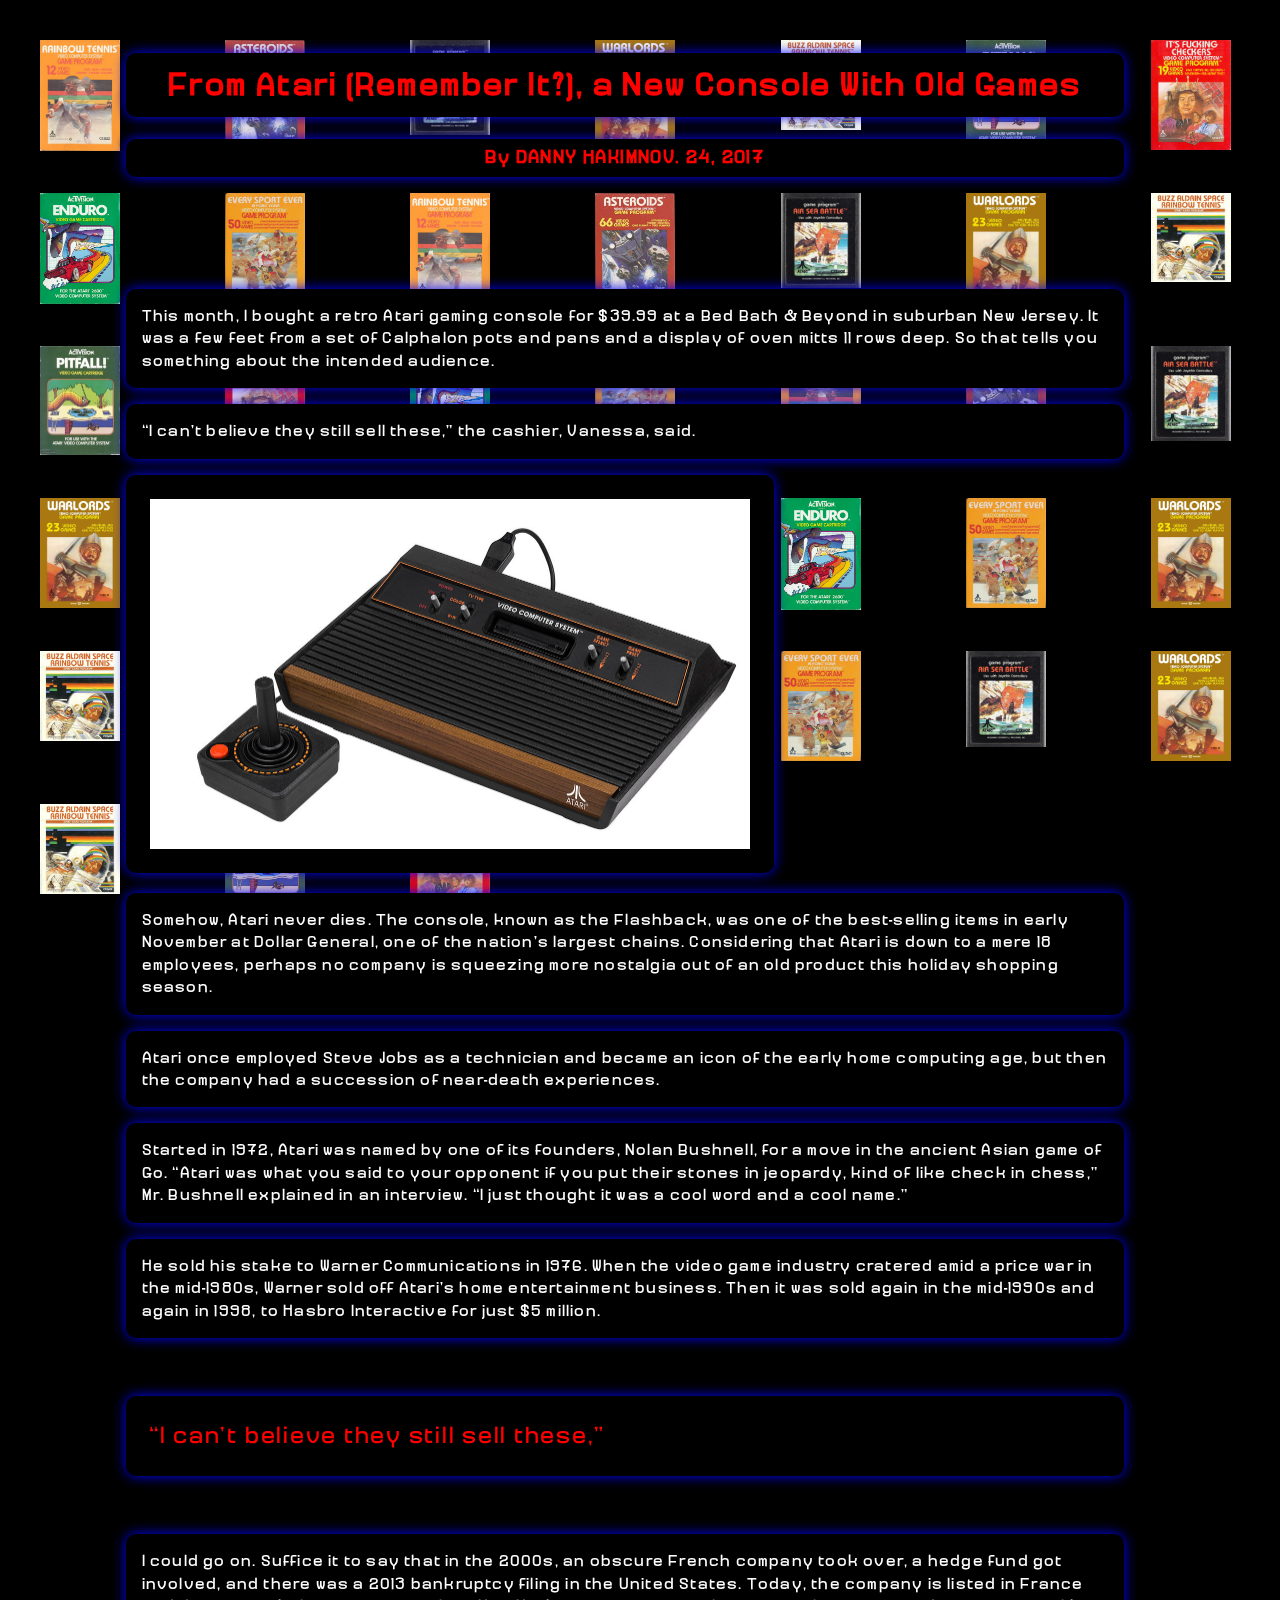
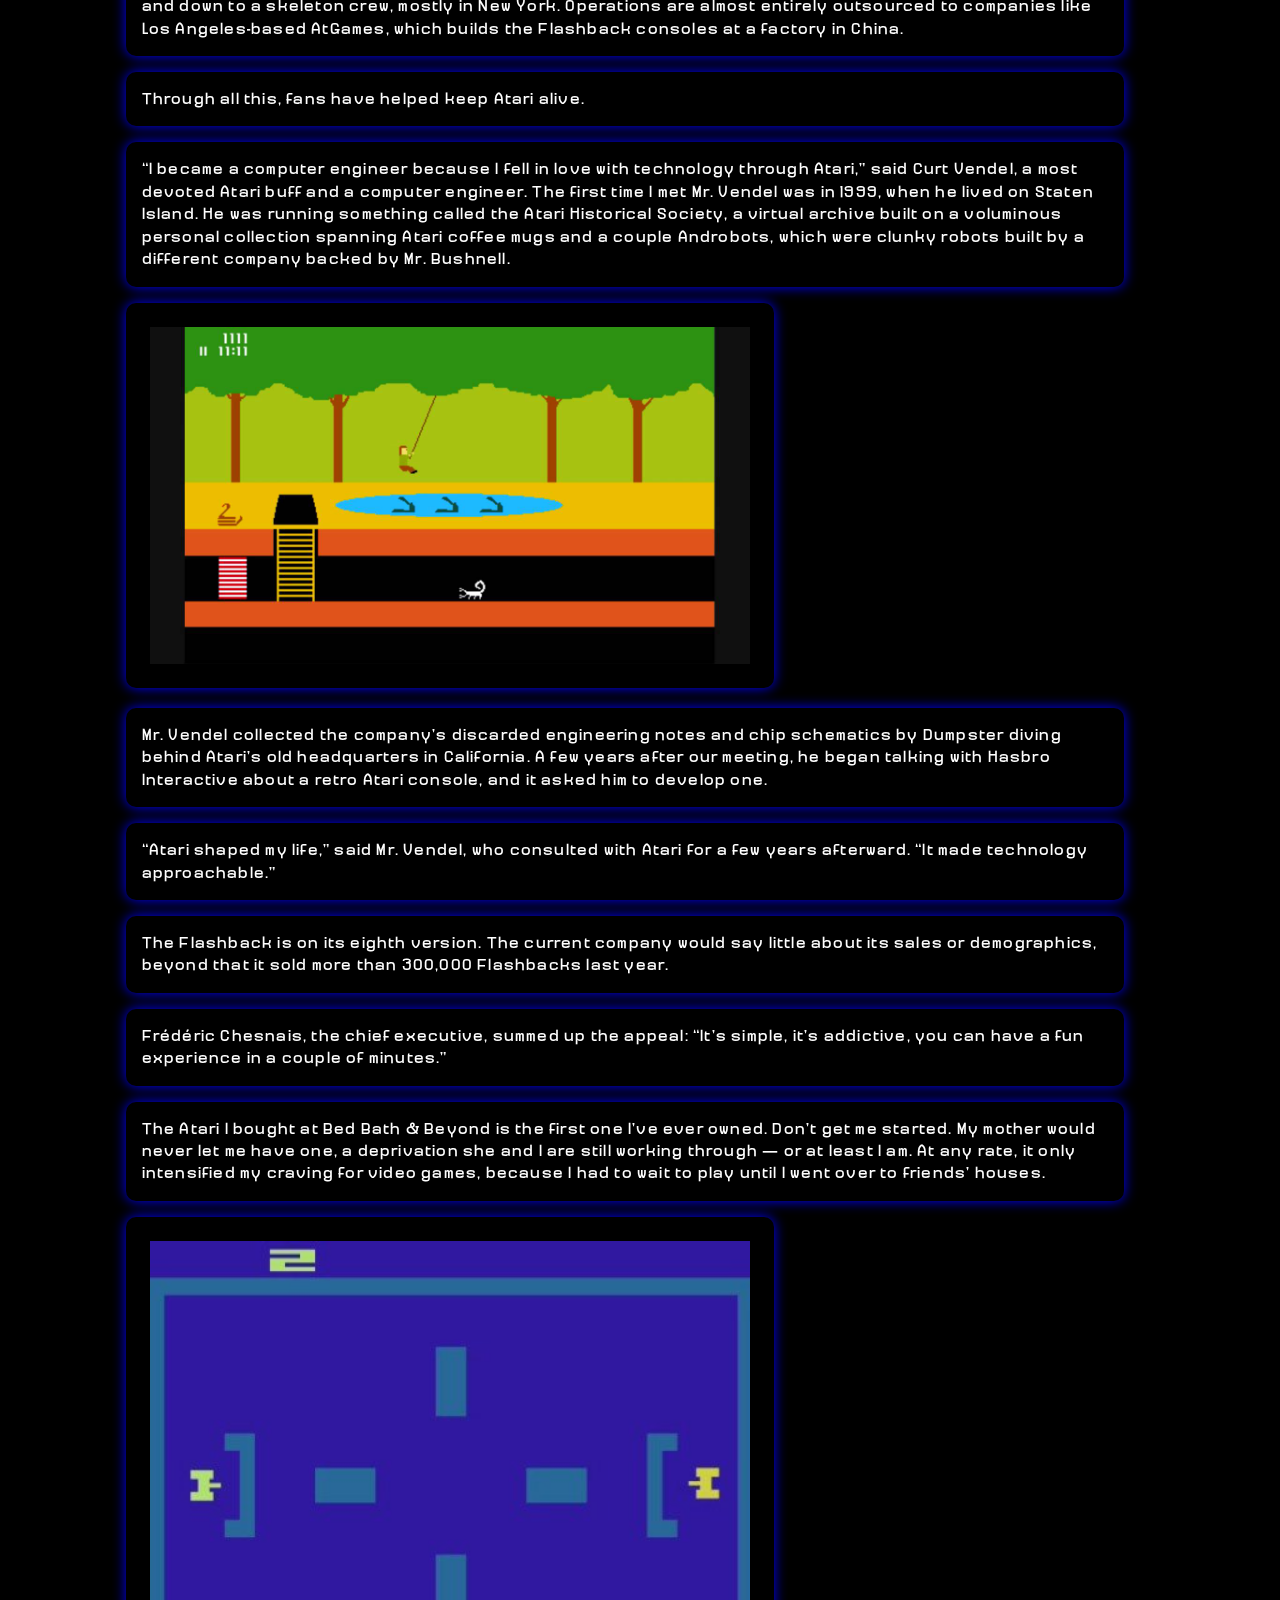
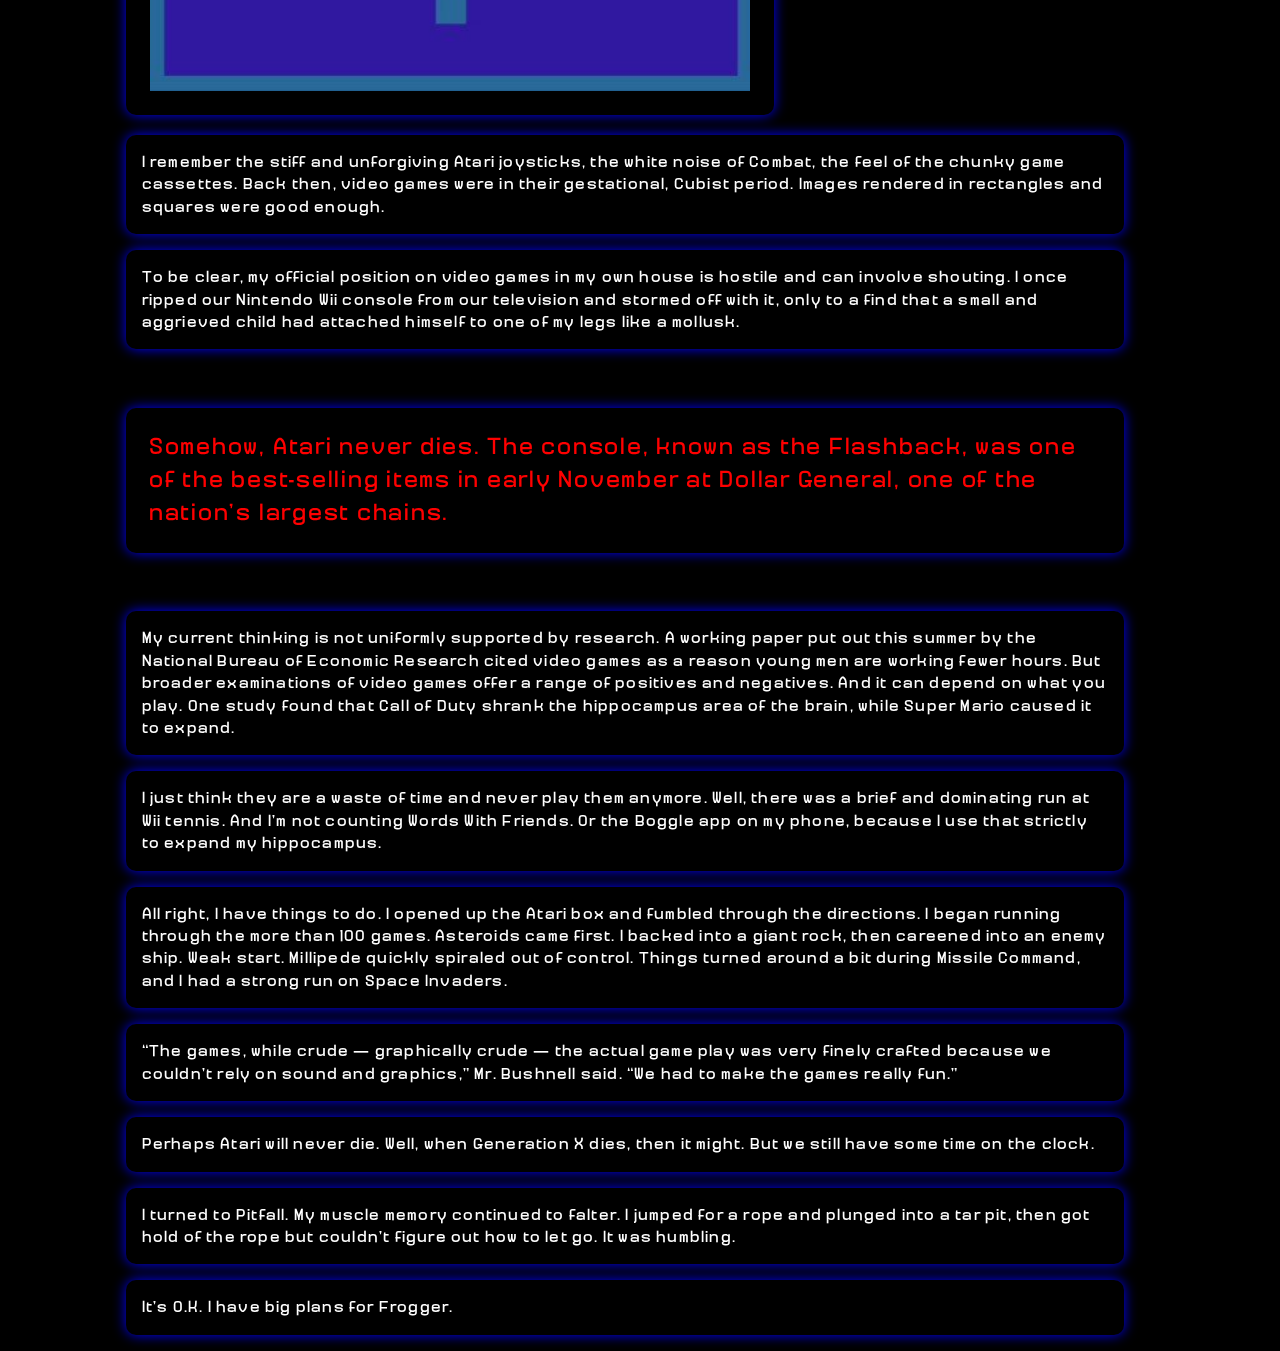
<file: index.html>
<!DOCTYPE html>
<html lang="en">

<head>
  <meta charset="UTF-8">
  <meta name="viewport" content="width=device-width, initial-scale=1.0">

  <!-- Set a page title -->
  <title>Art-Directed Article</title>

  <!-- Site Styles -->
  <link rel="stylesheet" href="art.css">
</head>

<body>

  <!-- https://www.nytimes.com/2017/11/24/business/atari-flashback-video-games.html -->


  <!-- Background Images -->

  <div class="backgrid">

    <div><img class="griditem" src="atari1.jpg" alt="atari"></div>
    <div><img class="griditem" src="atari2.jpg" alt="atari"></div>
    <div><img class="griditem" src="atari3.jpg" alt="atari"></div>
    <div><img class="griditem" src="atari4.jpg" alt="atari"></div>
    <div><img class="griditem" src="atari5.jpg" alt="atari"></div>
    <div><img class="griditem" src="atari6.jpg" alt="atari"></div>
    <div><img class="griditem" src="atari7.jpg" alt="atari"></div>
    <div><img class="griditem" src="atari8.jpg" alt="atari"></div>
    <div><img class="griditem" src="atari9.jpg" alt="atari"></div>
    <div><img class="griditem" src="atari1.jpg" alt="atari"></div>
    <div><img class="griditem" src="atari2.jpg" alt="atari"></div>
    <div><img class="griditem" src="atari3.jpg" alt="atari"></div>
    <div><img class="griditem" src="atari4.jpg" alt="atari"></div>
    <div><img class="griditem" src="atari5.jpg" alt="atari"></div>
    <div><img class="griditem" src="atari6.jpg" alt="atari"></div>
    <div><img class="griditem" src="atari7.jpg" alt="atari"></div>
    <div><img class="griditem" src="atari8.jpg" alt="atari"></div>
    <div><img class="griditem" src="atari9.jpg" alt="atari"></div>
    <div><img class="griditem" src="atari1.jpg" alt="atari"></div>
    <div><img class="griditem" src="atari2.jpg" alt="atari"></div>
    <div><img class="griditem" src="atari3.jpg" alt="atari"></div>
    <div><img class="griditem" src="atari4.jpg" alt="atari"></div>
    <div><img class="griditem" src="atari5.jpg" alt="atari"></div>
    <div><img class="griditem" src="atari6.jpg" alt="atari"></div>
    <div><img class="griditem" src="atari7.jpg" alt="atari"></div>
    <div><img class="griditem" src="atari8.jpg" alt="atari"></div>
    <div><img class="griditem" src="atari9.jpg" alt="atari"></div>
    <div><img class="griditem" src="atari4.jpg" alt="atari"></div>
    <div><img class="griditem" src="atari5.jpg" alt="atari"></div>
    <div><img class="griditem" src="atari6.jpg" alt="atari"></div>
    <div><img class="griditem" src="atari7.jpg" alt="atari"></div>
    <div><img class="griditem" src="atari8.jpg" alt="atari"></div>
    <div><img class="griditem" src="atari9.jpg" alt="atari"></div>
    <div><img class="griditem" src="atari3.jpg" alt="atari"></div>
    <div><img class="griditem" src="atari4.jpg" alt="atari"></div>
    <div><img class="griditem" src="atari5.jpg" alt="atari"></div>
    <div><img class="griditem" src="atari6.jpg" alt="atari"></div>
    <div><img class="griditem" src="atari7.jpg" alt="atari"></div>


  </div>

  <!-- Article body -->


  <div class="grid">

    <div></div>
    <div>

      <h1 class="title">From Atari (Remember It?), a New Console With Old Games</h1>
      <h3 class="title">By DANNY HAKIMNOV. 24, 2017</h3>

      <p>
        This month, I bought a retro Atari gaming console for $39.99 at a Bed Bath & Beyond in suburban New Jersey. It was a few feet from a set of Calphalon pots and pans and a display of oven mitts 11 rows deep. So that tells you something about the intended
        audience. </p>

      <p> “I can’t believe they still sell these,” the cashier, Vanessa, said.</p>

      <img src="atari.jpg" alt="atari">

      <p> Somehow, Atari never dies. The console, known as the Flashback, was one of the best-selling items in early November at Dollar General, one of the nation’s largest chains. Considering that Atari is down to a mere 18 employees, perhaps no company
        is squeezing more nostalgia out of an old product this holiday shopping season.</p>

      <p> Atari once employed Steve Jobs as a technician and became an icon of the early home computing age, but then the company had a succession of near-death experiences. </p>

      <p>Started in 1972, Atari was named by one of its founders, Nolan Bushnell, for a move in the ancient Asian game of Go. “Atari was what you said to your opponent if you put their stones in jeopardy, kind of like check in chess,” Mr. Bushnell explained
        in an interview. “I just thought it was a cool word and a cool name.”</p>

      <p>He sold his stake to Warner Communications in 1976. When the video game industry cratered amid a price war in the mid-1980s, Warner sold off Atari’s home entertainment business. Then it was sold again in the mid-1990s and again in 1998, to Hasbro
        Interactive for just $5 million.</p>

      <p class="quote">“I can’t believe they still sell these,”</p>

      <p>I could go on. Suffice it to say that in the 2000s, an obscure French company took over, a hedge fund got involved, and there was a 2013 bankruptcy filing in the United States. Today, the company is listed in France and down to a skeleton crew,
        mostly in New York. Operations are almost entirely outsourced to companies like Los Angeles-based AtGames, which builds the Flashback consoles at a factory in China.</p>

      <p> Through all this, fans have helped keep Atari alive.</p>

      <p> “I became a computer engineer because I fell in love with technology through Atari,” said Curt Vendel, a most devoted Atari buff and a computer engineer. The first time I met Mr. Vendel was in 1999, when he lived on Staten Island. He was running
        something called the Atari Historical Society, a virtual archive built on a voluminous personal collection spanning Atari coffee mugs and a couple Androbots, which were clunky robots built by a different company backed by Mr. Bushnell.
      </p>

      <img src="atari game.jpg" alt="atari game">

      <p>
        Mr. Vendel collected the company’s discarded engineering notes and chip schematics by Dumpster diving behind Atari’s old headquarters in California. A few years after our meeting, he began talking with Hasbro Interactive about a retro Atari console, and
        it asked him to develop one.</p>

      <p>“Atari shaped my life,” said Mr. Vendel, who consulted with Atari for a few years afterward. “It made technology approachable.”</p>

      <p>The Flashback is on its eighth version. The current company would say little about its sales or demographics, beyond that it sold more than 300,000 Flashbacks last year.</p>

      <p> Frédéric Chesnais, the chief executive, summed up the appeal: “It’s simple, it’s addictive, you can have a fun experience in a couple of minutes.”
      </p>

      <p>
        The Atari I bought at Bed Bath & Beyond is the first one I’ve ever owned. Don’t get me started. My mother would never let me have one, a deprivation she and I are still working through — or at least I am. At any rate, it only intensified my craving for
        video games, because I had to wait to play until I went over to friends’ houses.
      </p>

      <img src="atari combat.jpg" alt="atari combat">

      <p>
        I remember the stiff and unforgiving Atari joysticks, the white noise of Combat, the feel of the chunky game cassettes. Back then, video games were in their gestational, Cubist period. Images rendered in rectangles and squares were good enough.</p>

      <p> To be clear, my official position on video games in my own house is hostile and can involve shouting. I once ripped our Nintendo Wii console from our television and stormed off with it, only to a find that a small and aggrieved child had attached
        himself to one of my legs like a mollusk.</p>

      <p class="quote"> Somehow, Atari never dies. The console, known as the Flashback, was one of the best-selling items in early November at Dollar General, one of the nation’s largest chains.</p>

      <p>My current thinking is not uniformly supported by research. A working paper put out this summer by the National Bureau of Economic Research cited video games as a reason young men are working fewer hours. But broader examinations of video games
        offer a range of positives and negatives. And it can depend on what you play. One study found that Call of Duty shrank the hippocampus area of the brain, while Super Mario caused it to expand.</p>

      <p>I just think they are a waste of time and never play them anymore. Well, there was a brief and dominating run at Wii tennis. And I’m not counting Words With Friends. Or the Boggle app on my phone, because I use that strictly to expand my hippocampus.</p>

      <p>All right, I have things to do. I opened up the Atari box and fumbled through the directions. I began running through the more than 100 games. Asteroids came first. I backed into a giant rock, then careened into an enemy ship. Weak start. Millipede
        quickly spiraled out of control. Things turned around a bit during Missile Command, and I had a strong run on Space Invaders.</p>

      <p>
        “The games, while crude — graphically crude — the actual game play was very finely crafted because we couldn’t rely on sound and graphics,” Mr. Bushnell said. “We had to make the games really fun.”</p>

      <p> Perhaps Atari will never die. Well, when Generation X dies, then it might. But we still have some time on the clock.</p>

      <p> I turned to Pitfall. My muscle memory continued to falter. I jumped for a rope and plunged into a tar pit, then got hold of the rope but couldn’t figure out how to let go. It was humbling. </p>

      <p>It’s O.K. I have big plans for Frogger.</p>

    </div>
    <div></div>
  </div>

</body>

</html>
</file>
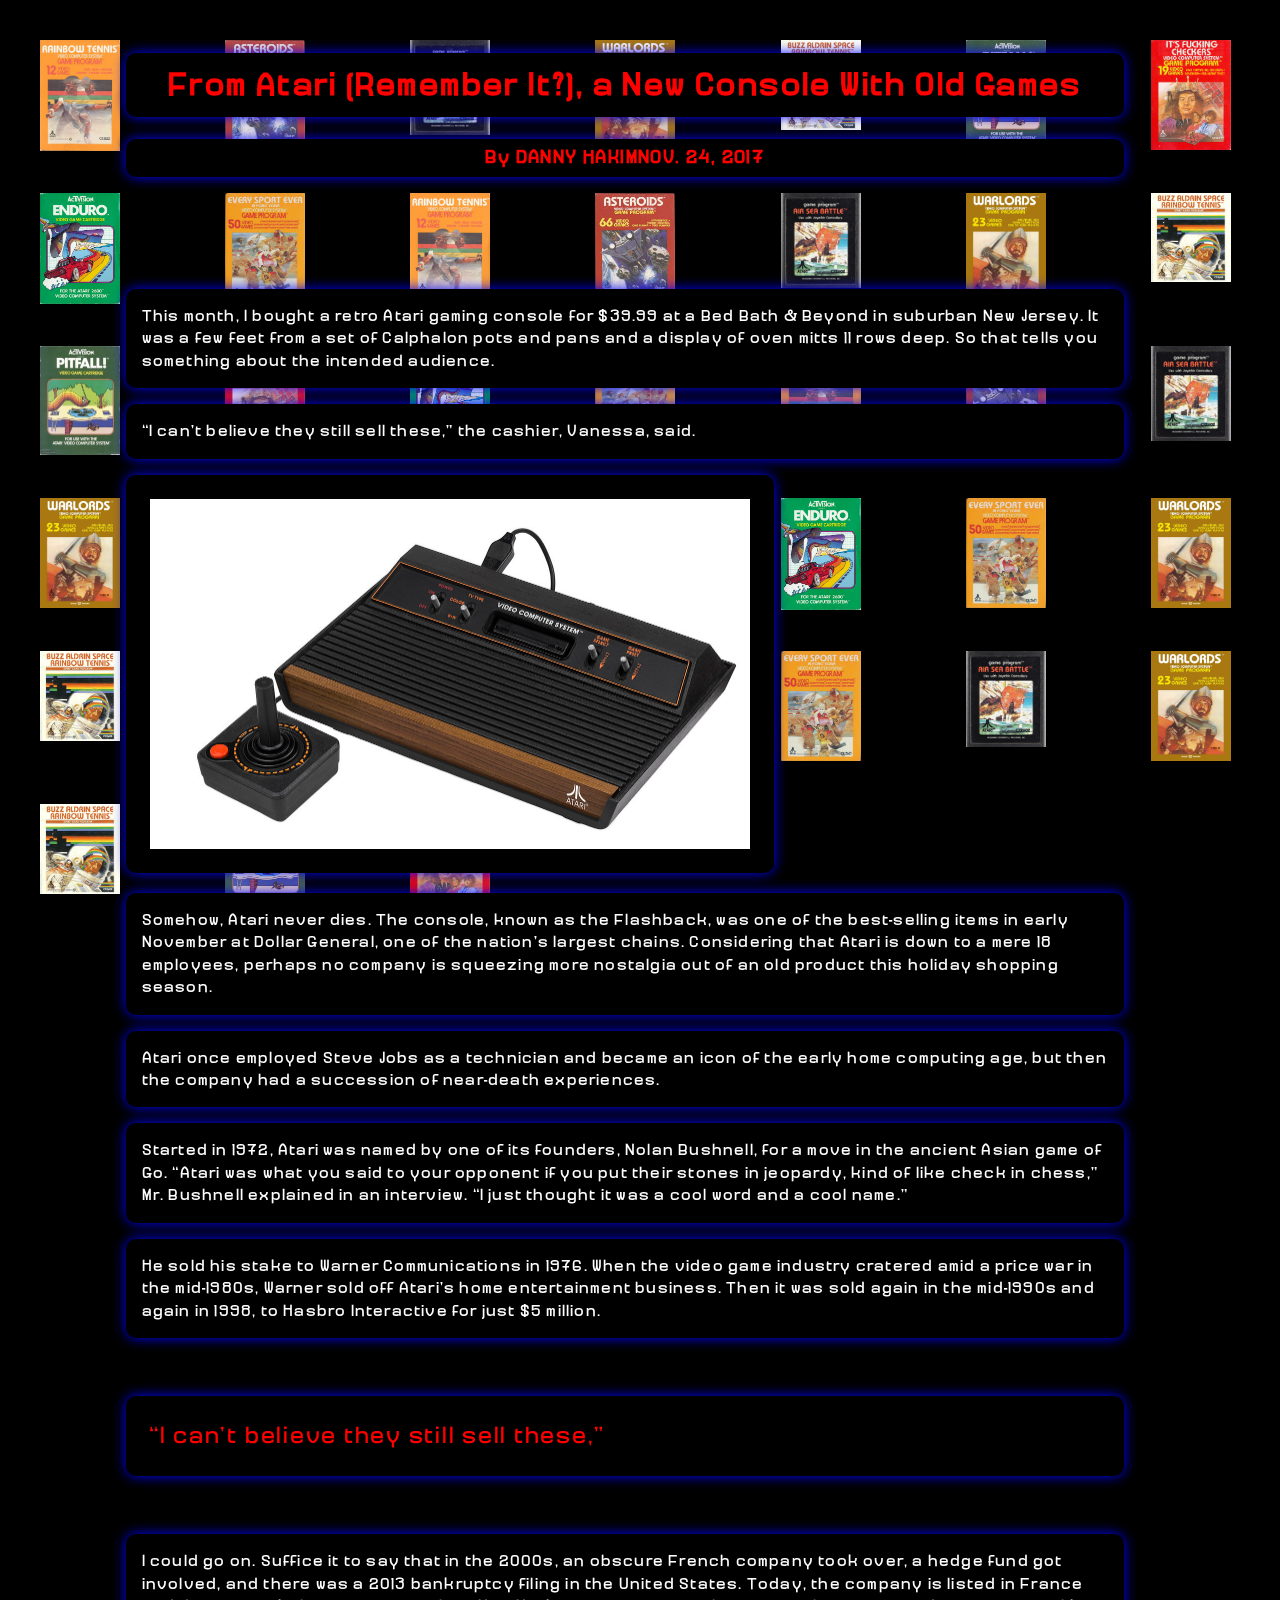
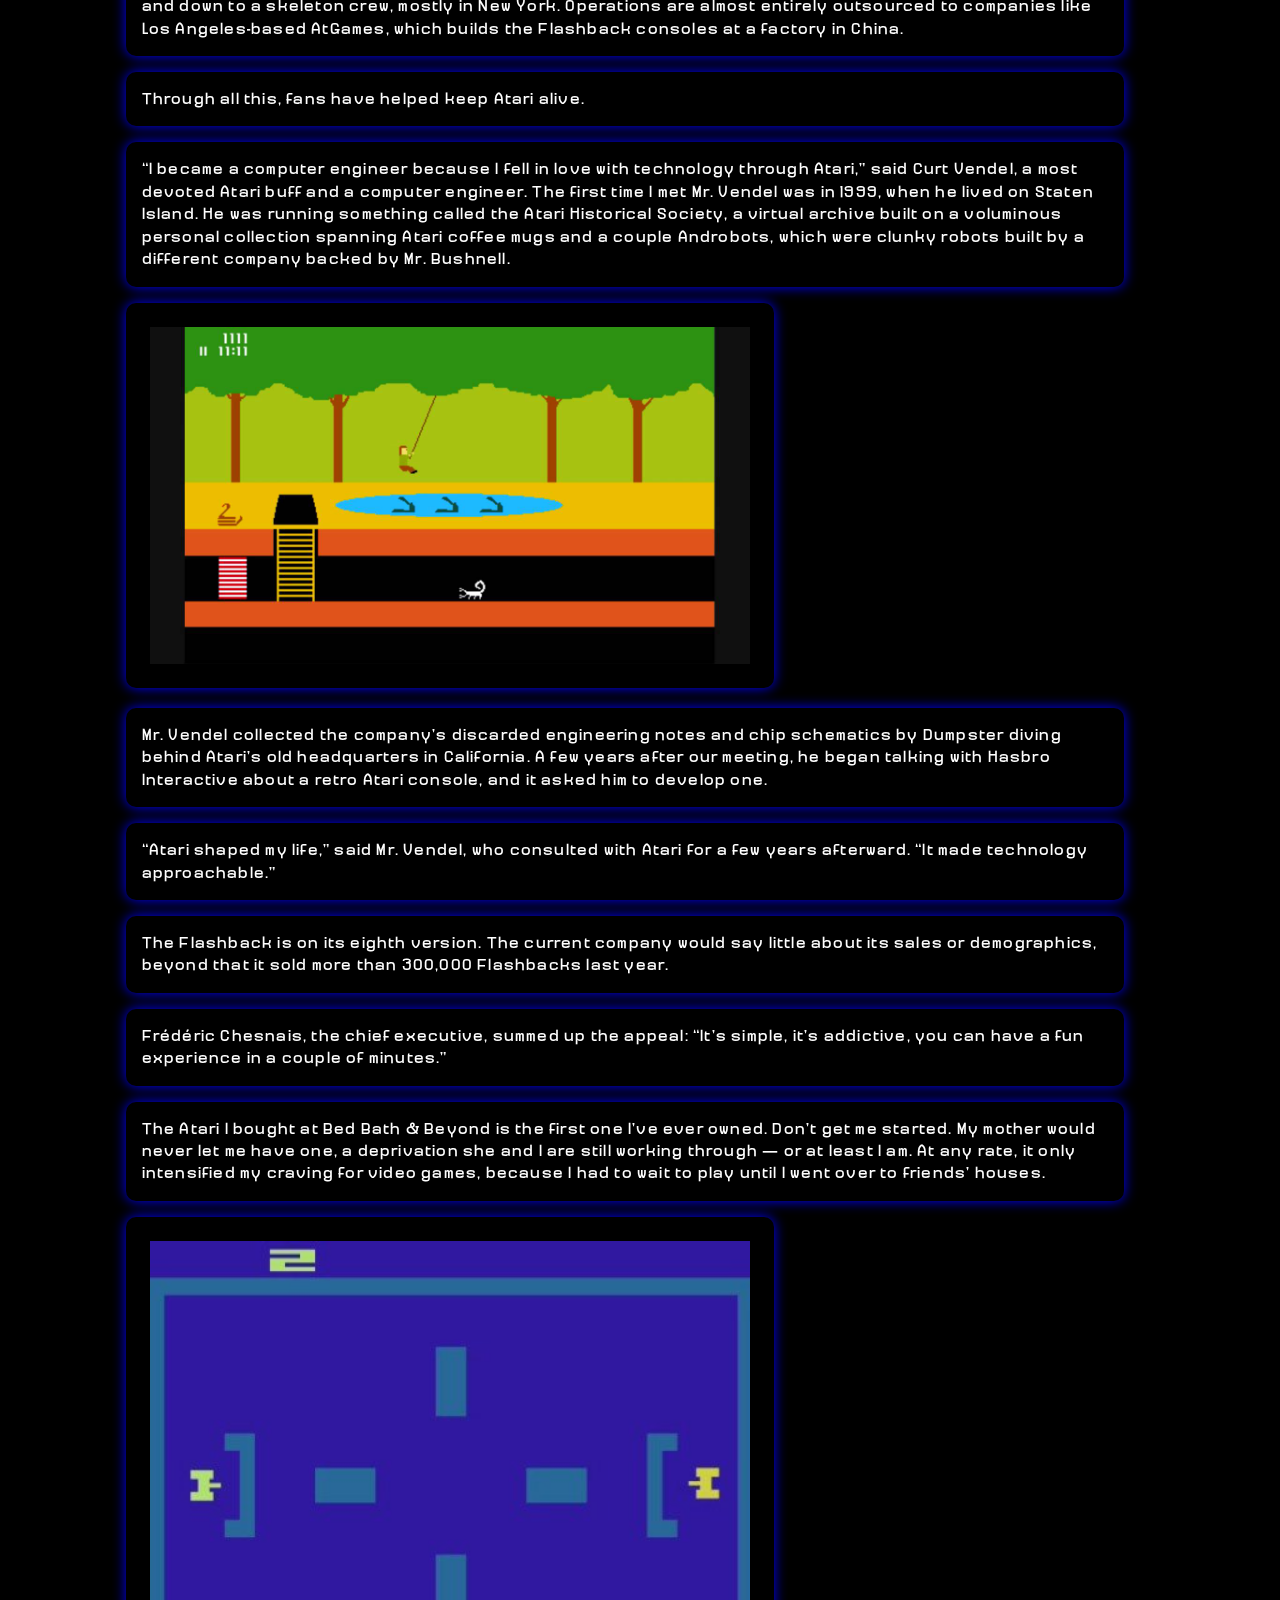
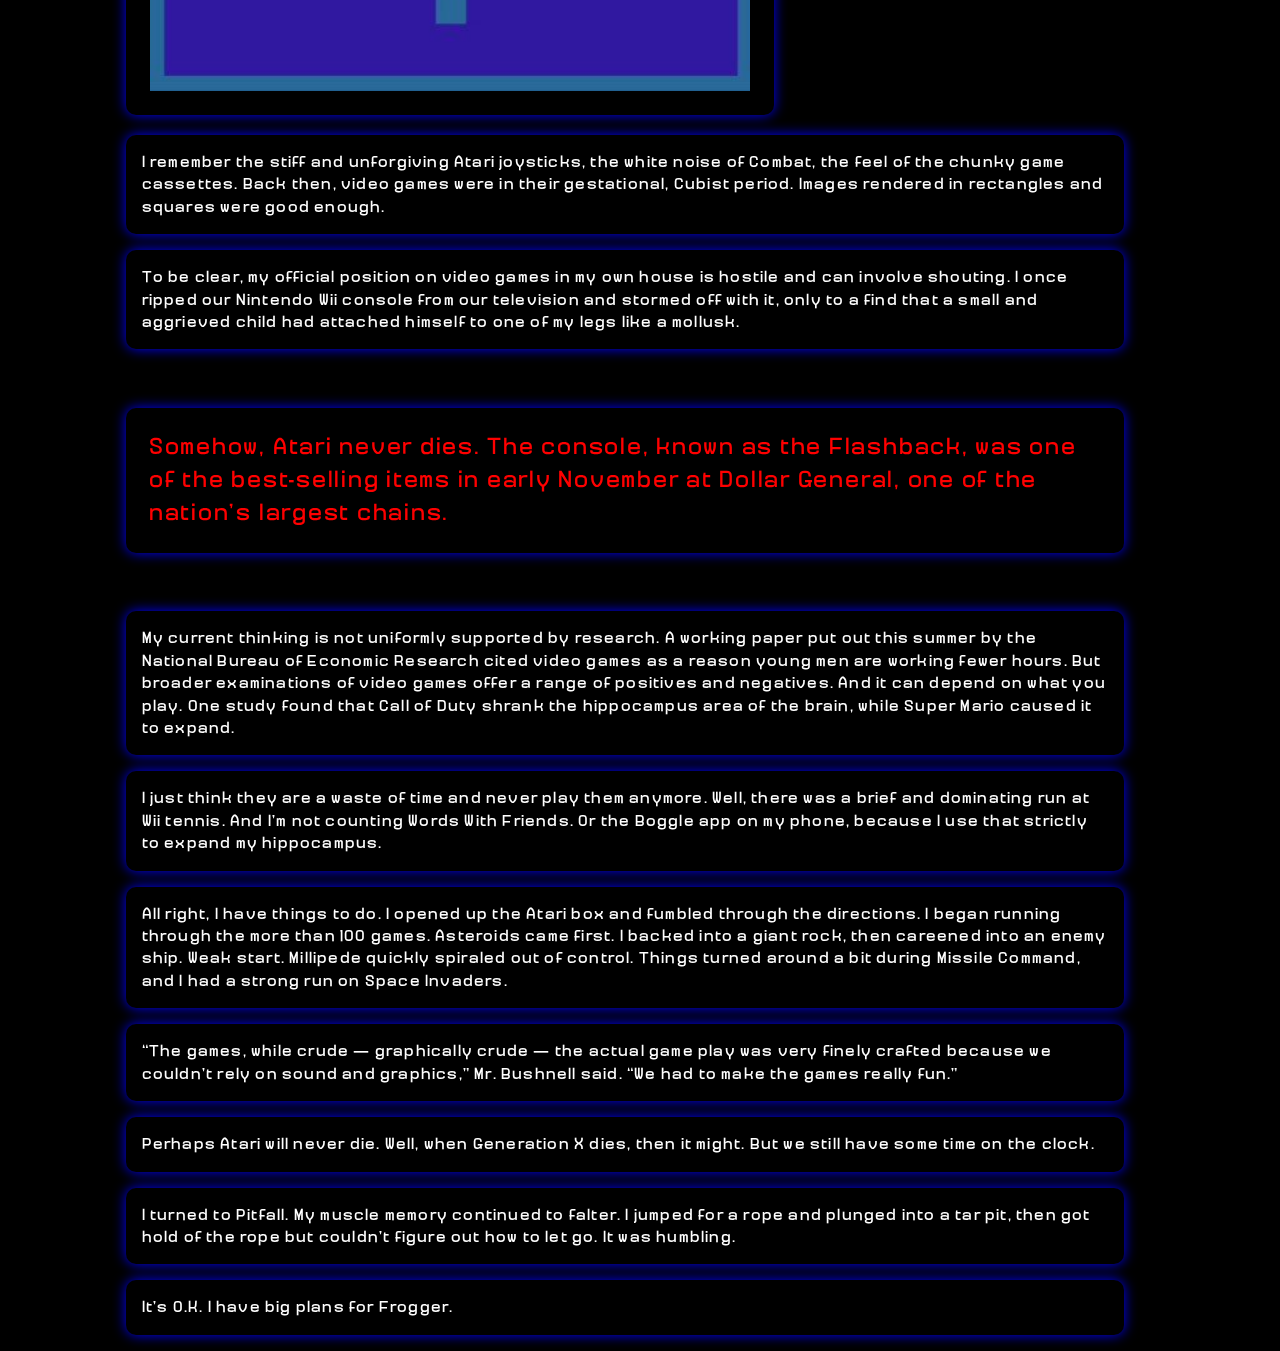
<file: article.html>
<!DOCTYPE html>
<html lang="en">

<head>
  <meta charset="UTF-8">
  <meta name="viewport" content="width=device-width, initial-scale=1.0">

  <!-- Set a page title -->
  <title>Art-Directed Article</title>

  <!-- Site Styles -->
  <link rel="stylesheet" href="art.css">
</head>

<body>
  <!-- at least three images
one pulled quote
at least 750 words
grid for layout
must be responsive -->

  <!-- https://www.nytimes.com/2017/11/24/business/atari-flashback-video-games.html -->



  <div class="backgrid">

    <div><img class="griditem" src="atari1.jpg" alt="atari"></div>
    <div><img class="griditem" src="atari2.jpg" alt="atari"></div>
    <div><img class="griditem" src="atari3.jpg" alt="atari"></div>
    <div><img class="griditem" src="atari4.jpg" alt="atari"></div>
    <div><img class="griditem" src="atari5.jpg" alt="atari"></div>
    <div><img class="griditem" src="atari6.jpg" alt="atari"></div>
    <div><img class="griditem" src="atari7.jpg" alt="atari"></div>
    <div><img class="griditem" src="atari8.jpg" alt="atari"></div>
    <div><img class="griditem" src="atari9.jpg" alt="atari"></div>
    <div><img class="griditem" src="atari1.jpg" alt="atari"></div>
    <div><img class="griditem" src="atari2.jpg" alt="atari"></div>
    <div><img class="griditem" src="atari3.jpg" alt="atari"></div>
    <div><img class="griditem" src="atari4.jpg" alt="atari"></div>
    <div><img class="griditem" src="atari5.jpg" alt="atari"></div>
    <div><img class="griditem" src="atari6.jpg" alt="atari"></div>
    <div><img class="griditem" src="atari7.jpg" alt="atari"></div>
    <div><img class="griditem" src="atari8.jpg" alt="atari"></div>
    <div><img class="griditem" src="atari9.jpg" alt="atari"></div>
    <div><img class="griditem" src="atari1.jpg" alt="atari"></div>
    <div><img class="griditem" src="atari2.jpg" alt="atari"></div>
    <div><img class="griditem" src="atari3.jpg" alt="atari"></div>
    <div><img class="griditem" src="atari4.jpg" alt="atari"></div>
    <div><img class="griditem" src="atari5.jpg" alt="atari"></div>
    <div><img class="griditem" src="atari6.jpg" alt="atari"></div>
    <div><img class="griditem" src="atari7.jpg" alt="atari"></div>
    <div><img class="griditem" src="atari8.jpg" alt="atari"></div>
    <div><img class="griditem" src="atari9.jpg" alt="atari"></div>
    <div><img class="griditem" src="atari4.jpg" alt="atari"></div>
    <div><img class="griditem" src="atari5.jpg" alt="atari"></div>
    <div><img class="griditem" src="atari6.jpg" alt="atari"></div>
    <div><img class="griditem" src="atari7.jpg" alt="atari"></div>
    <div><img class="griditem" src="atari8.jpg" alt="atari"></div>
    <div><img class="griditem" src="atari9.jpg" alt="atari"></div>
    <div><img class="griditem" src="atari3.jpg" alt="atari"></div>
    <div><img class="griditem" src="atari4.jpg" alt="atari"></div>
    <div><img class="griditem" src="atari5.jpg" alt="atari"></div>
    <div><img class="griditem" src="atari6.jpg" alt="atari"></div>
    <div><img class="griditem" src="atari7.jpg" alt="atari"></div>


  </div>

  <div class="grid">

    <div></div>
    <div>

      <h1 class="title">From Atari (Remember It?), a New Console With Old Games</h1>
      <h3 class="title">By DANNY HAKIMNOV. 24, 2017</h3>

      <p>
        This month, I bought a retro Atari gaming console for $39.99 at a Bed Bath & Beyond in suburban New Jersey. It was a few feet from a set of Calphalon pots and pans and a display of oven mitts 11 rows deep. So that tells you something about the intended
        audience. </p>

      <p> “I can’t believe they still sell these,” the cashier, Vanessa, said.</p>

      <img src="atari.jpg" alt="atari">

      <p> Somehow, Atari never dies. The console, known as the Flashback, was one of the best-selling items in early November at Dollar General, one of the nation’s largest chains. Considering that Atari is down to a mere 18 employees, perhaps no company
        is squeezing more nostalgia out of an old product this holiday shopping season.</p>

      <p> Atari once employed Steve Jobs as a technician and became an icon of the early home computing age, but then the company had a succession of near-death experiences. </p>

      <p>Started in 1972, Atari was named by one of its founders, Nolan Bushnell, for a move in the ancient Asian game of Go. “Atari was what you said to your opponent if you put their stones in jeopardy, kind of like check in chess,” Mr. Bushnell explained
        in an interview. “I just thought it was a cool word and a cool name.”</p>

      <p>He sold his stake to Warner Communications in 1976. When the video game industry cratered amid a price war in the mid-1980s, Warner sold off Atari’s home entertainment business. Then it was sold again in the mid-1990s and again in 1998, to Hasbro
        Interactive for just $5 million.</p>

      <p class="quote">“I can’t believe they still sell these,”</p>

      <p>I could go on. Suffice it to say that in the 2000s, an obscure French company took over, a hedge fund got involved, and there was a 2013 bankruptcy filing in the United States. Today, the company is listed in France and down to a skeleton crew,
        mostly in New York. Operations are almost entirely outsourced to companies like Los Angeles-based AtGames, which builds the Flashback consoles at a factory in China.</p>

      <p> Through all this, fans have helped keep Atari alive.</p>

      <p> “I became a computer engineer because I fell in love with technology through Atari,” said Curt Vendel, a most devoted Atari buff and a computer engineer. The first time I met Mr. Vendel was in 1999, when he lived on Staten Island. He was running
        something called the Atari Historical Society, a virtual archive built on a voluminous personal collection spanning Atari coffee mugs and a couple Androbots, which were clunky robots built by a different company backed by Mr. Bushnell.
      </p>

      <img src="atari game.jpg" alt="atari game">

      <p>
        Mr. Vendel collected the company’s discarded engineering notes and chip schematics by Dumpster diving behind Atari’s old headquarters in California. A few years after our meeting, he began talking with Hasbro Interactive about a retro Atari console, and
        it asked him to develop one.</p>

      <p>“Atari shaped my life,” said Mr. Vendel, who consulted with Atari for a few years afterward. “It made technology approachable.”</p>

      <p>The Flashback is on its eighth version. The current company would say little about its sales or demographics, beyond that it sold more than 300,000 Flashbacks last year.</p>

      <p> Frédéric Chesnais, the chief executive, summed up the appeal: “It’s simple, it’s addictive, you can have a fun experience in a couple of minutes.”
      </p>

      <p>
        The Atari I bought at Bed Bath & Beyond is the first one I’ve ever owned. Don’t get me started. My mother would never let me have one, a deprivation she and I are still working through — or at least I am. At any rate, it only intensified my craving for
        video games, because I had to wait to play until I went over to friends’ houses.
      </p>

      <img src="atari combat.jpg" alt="atari combat">

      <p>
        I remember the stiff and unforgiving Atari joysticks, the white noise of Combat, the feel of the chunky game cassettes. Back then, video games were in their gestational, Cubist period. Images rendered in rectangles and squares were good enough.</p>

      <p> To be clear, my official position on video games in my own house is hostile and can involve shouting. I once ripped our Nintendo Wii console from our television and stormed off with it, only to a find that a small and aggrieved child had attached
        himself to one of my legs like a mollusk.</p>

      <p class="quote"> Somehow, Atari never dies. The console, known as the Flashback, was one of the best-selling items in early November at Dollar General, one of the nation’s largest chains.</p>

      <p>My current thinking is not uniformly supported by research. A working paper put out this summer by the National Bureau of Economic Research cited video games as a reason young men are working fewer hours. But broader examinations of video games
        offer a range of positives and negatives. And it can depend on what you play. One study found that Call of Duty shrank the hippocampus area of the brain, while Super Mario caused it to expand.</p>

      <p>I just think they are a waste of time and never play them anymore. Well, there was a brief and dominating run at Wii tennis. And I’m not counting Words With Friends. Or the Boggle app on my phone, because I use that strictly to expand my hippocampus.</p>

      <p>All right, I have things to do. I opened up the Atari box and fumbled through the directions. I began running through the more than 100 games. Asteroids came first. I backed into a giant rock, then careened into an enemy ship. Weak start. Millipede
        quickly spiraled out of control. Things turned around a bit during Missile Command, and I had a strong run on Space Invaders.</p>

      <p>
        “The games, while crude — graphically crude — the actual game play was very finely crafted because we couldn’t rely on sound and graphics,” Mr. Bushnell said. “We had to make the games really fun.”</p>

      <p> Perhaps Atari will never die. Well, when Generation X dies, then it might. But we still have some time on the clock.</p>

      <p> I turned to Pitfall. My muscle memory continued to falter. I jumped for a rope and plunged into a tar pit, then got hold of the rope but couldn’t figure out how to let go. It was humbling. </p>

      <p>It’s O.K. I have big plans for Frogger.</p>

    </div>
    <div></div>
  </div>

</body>

</html>
</file>
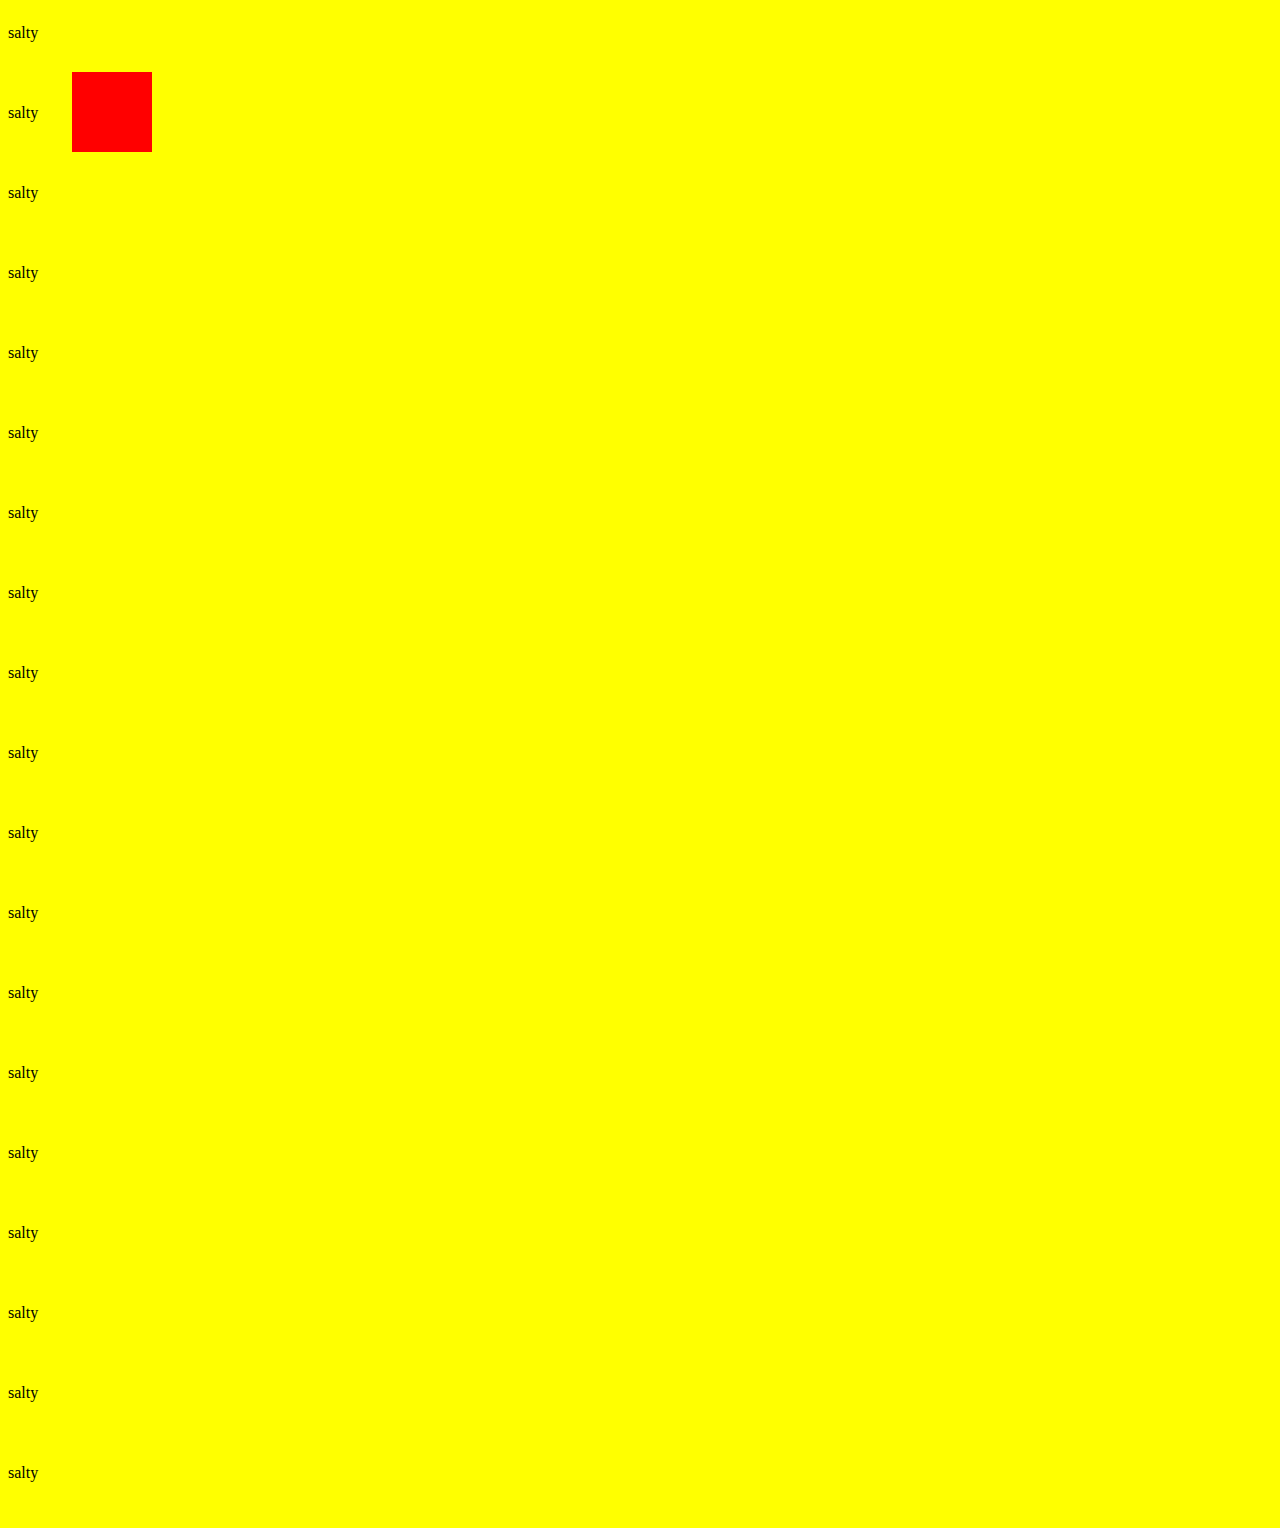
<file: test.html>
<!DOCTYPE html>
<html lang="en">

<head>
  <meta charset="UTF-8">
  <meta name="viewport" content="width=device-width, initial-scale=1.0">

  <!-- Set a page title -->
  <title>Art-Directed Article</title>

  <!-- Site Styles -->
  <link rel="stylesheet" href="test.css">
</head>

<div class="wrapper1">

  <div class="item1"></div>
  <div class="item2"></div>
  <div class="item3"></div>
  <div class="item2"></div>
  <div class="item3"></div>
  <div class="item1"></div>
  <div class="item3"></div>
  <div class="item1"></div>
  <div class="item2"></div>

</div>

<div class="wrapper2">

  <div>
    <p>salty</p>
  </div>
  <div>
    <p>salty</p>
  </div>
  <div>
    <p>salty</p>
  </div>
  <div>
    <p>salty</p>
  </div>
  <div>
    <p>salty</p>
  </div>
  <div>
    <p>salty</p>
  </div>
  <div>
    <p>salty</p>
  </div>
  <div>
    <p>salty</p>
  </div>
  <div>
    <p>salty</p>
  </div>
  <div>
    <p>salty</p>
  </div>
  <div>
    <p>salty</p>
  </div>
  <div>
    <p>salty</p>
  </div>
  <div>
    <p>salty</p>
  </div>
  <div>
    <p>salty</p>
  </div>
  <div>
    <p>salty</p>
  </div>
  <div>
    <p>salty</p>
  </div>
  <div>
    <p>salty</p>
  </div>
  <div>
    <p>salty</p>
  </div>
  <div>
    <p>salty</p>
  </div>


</div>

<body>
</body>

</html>
</file>
<file: art.css>
/* Override initial settings */

body {
  margin: auto;
  font-size: 100;
  background-color: black;
  padding: 2.5%;
  font-family: "Agipo Mono" serif;
}

/* Grid for background images */

.backgrid {
  display: grid;
  grid-template-columns: 1fr 1fr 1fr;
  position: fixed;
  z-index: -1;
  width: 100vw;
  height: 100vh;
  align-items: start;
  justify-content: center;
  grid-gap: 1em;
}

/* Rule for background images */

.backgrid img {
  max-width: 80px;
  width: 100%;
}

/* Grid media query */

@media (min-width: 800px) {
  .grid {
    display: grid;
    grid-template-columns: 0.125fr 1fr 0.25fr;
    grid-template-rows: 1fr;
    grid-column-gap: 2.5%;
    grid-row-gap: 2.5%;
  }
  .backgrid {
    grid-template-columns: repeat(5, 1fr);
  }
  .backgrid img {
    width: 100%;
    max-width: 80px;
    grid-gap: 0.75em;
  }
  .grid img {
    width: 100%;
    max-width: 500px;
    padding: 1em;
  }
}

@media (min-width: 1000px) {
  .grid {
    display: grid;
    grid-template-columns: 0.25fr 1fr 0.5fr;
    grid-template-rows: 1fr;
    grid-column-gap: 2.5%;
    grid-row-gap: 2.5%;
  }
  .backgrid {
    grid-template-columns: repeat(7, 1fr);
  }
  .backgrid img {
    width: 100%;
    max-width: 80px;
    grid-gap: 0.625em;
  }
  .grid img {
    width: 100%;
    max-width: 600px;
    padding: 1.5em;
  }
}

/* Custom type */

@font-face {
  font-family: Agipo Mono;
  src: url(agipo_mono.otf) format("opentype");
}

@font-face {
  font-family: Agipo Bold;
  src: url(agipo_bold.otf) format("opentype");
}

@font-face {
  font-family: Agipo Regular Italic;
  src: url(agipo_regular_italic.otf) format("opentype");
}

@font-face {
  font-family: Millimetre Bold;
  src: url(Millimetre-Bold.otf) format("opentype");
}

@font-face {
  font-family: Millimetre Regular;
  src: url(Millimetre-Regular.otf) format("opentype");
}

.grid {
  display: grid;
  grid-template-columns: 0.0625fr 1fr 0.125fr;
  grid-template-rows: 1fr;
  position: absolute;
  z-index: 1;
}

/* Styling */

.grid p,
.grid img,
.grid h1,
.grid h3 {
  box-shadow: 0px 0px 12.5px blue;
  border-radius: 10px;
}

p {
  font-family: Millimetre Regular, monospace;
  color: white;
  background-color: black;
  padding: 1em;
  letter-spacing: 0.075em;
  line-height: 1.4em;
}

.title {
  text-align: center;
  color: red;
  background-color: black;
  padding: 0.5em;
}

.quote {
  font-family: Millimetre Regular, serif;
  color: red;
  margin-top: 2.5em;
  margin-bottom: 2.5em;
  font-size: 1.4625em;
  letter-spacing: 0.075em;
}

h1 {
  font-family: Millimetre Regular, serif;
  color: yellow;
  letter-spacing: 0.075em;
}

h3 {
  font-family: Millimetre Regular, serif;
  color: white;
  margin-bottom: 6em;
  letter-spacing: 0.075em;
}

img {
  width: 100%;
  max-width: 400px;
  background-color: black;
  padding: 0.5em;
}
</file>
<file: test.css>
.wrapper1 {
  display: grid;
  grid-template-columns: 1fr 1fr 1fr;
  grid-template-rows: 1fr 1fr 1fr;
  grid-template-areas:
    "a b c"
    "b c a"
    "c a b";
  z-index: 1;
  position: fixed;
  grid-gap: 1em;
}
.item1 {
  grid-area: a;
  background-color: blue;
}
.item2 {
  grid-area: b;
  background-color: red;
}
.item3 {
  grid-area: c;
  background-color: green;
}
.wrapper2 {
  display: grid;
}
div {
  height: 5em;
  width: 5em;
}

.wrapper2 {
  display: grid;
  grid-template-columns: 1fr;
  grid-template-rows: auto;
  grid-template-areas:
    "a b c"
    "b c a"
    "c a b";
}

body {
  background-color: yellow;
}
</file>
